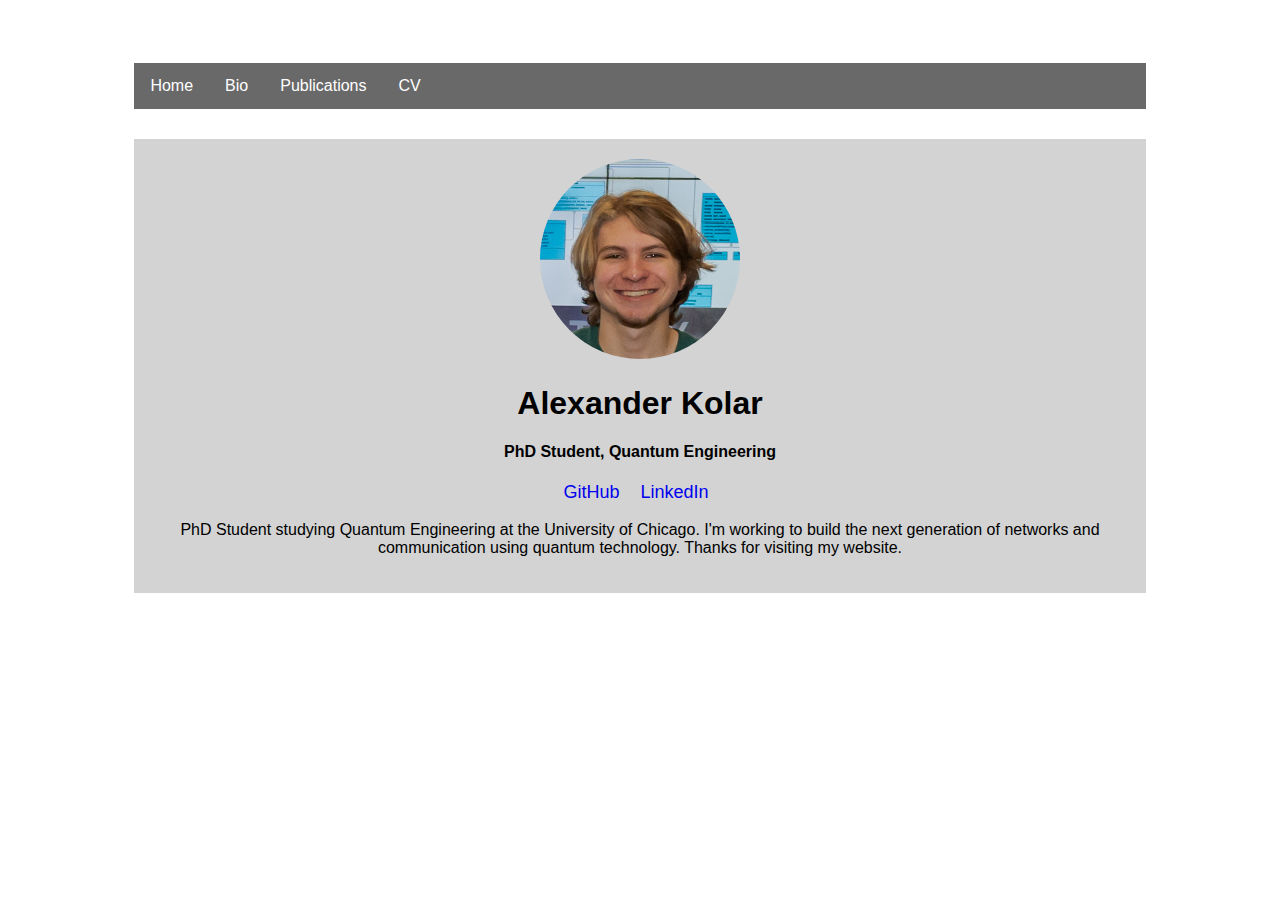
<file: index.html>
<!DOCTYPE html>
<html>
    <head>
        <title>Alexander Kolar</title>
        <link rel="stylesheet" type="text/css" href="style.css">
    </head>
    
    <body>

        <div class="wrapper">

            <div class="topnav">
                <a href="./index.html">Home</a>
                <a href="./bio.html">Bio</a>
                <a href="./papers.html">Publications</a>
                <a href="./documents/CV_Kolar.pdf">CV</a>
            </div>

            <div class="main">
                <img class="profile-pic" src="img/closeup.jpg" width="200" />

                <h1 class="name">Alexander Kolar</h1>
                <h4 class="title">PhD Student, Quantum Engineering</h4>

                <ul class="social-links">
                    <li><a href="https://github.com/Alex-Kolar">GitHub</a></li>
                    <li><a href="https://www.linkedin.com/in/alexander-kolar-21428615a">LinkedIn</a></li>
                </ul>

                <p>
                    PhD Student studying Quantum Engineering at the University of Chicago.
                    I'm working to build the next generation of networks and communication using quantum technology.
                    Thanks for visiting my website.
                </p>
            </div>

        </div>

    </body>
</html>
</file>
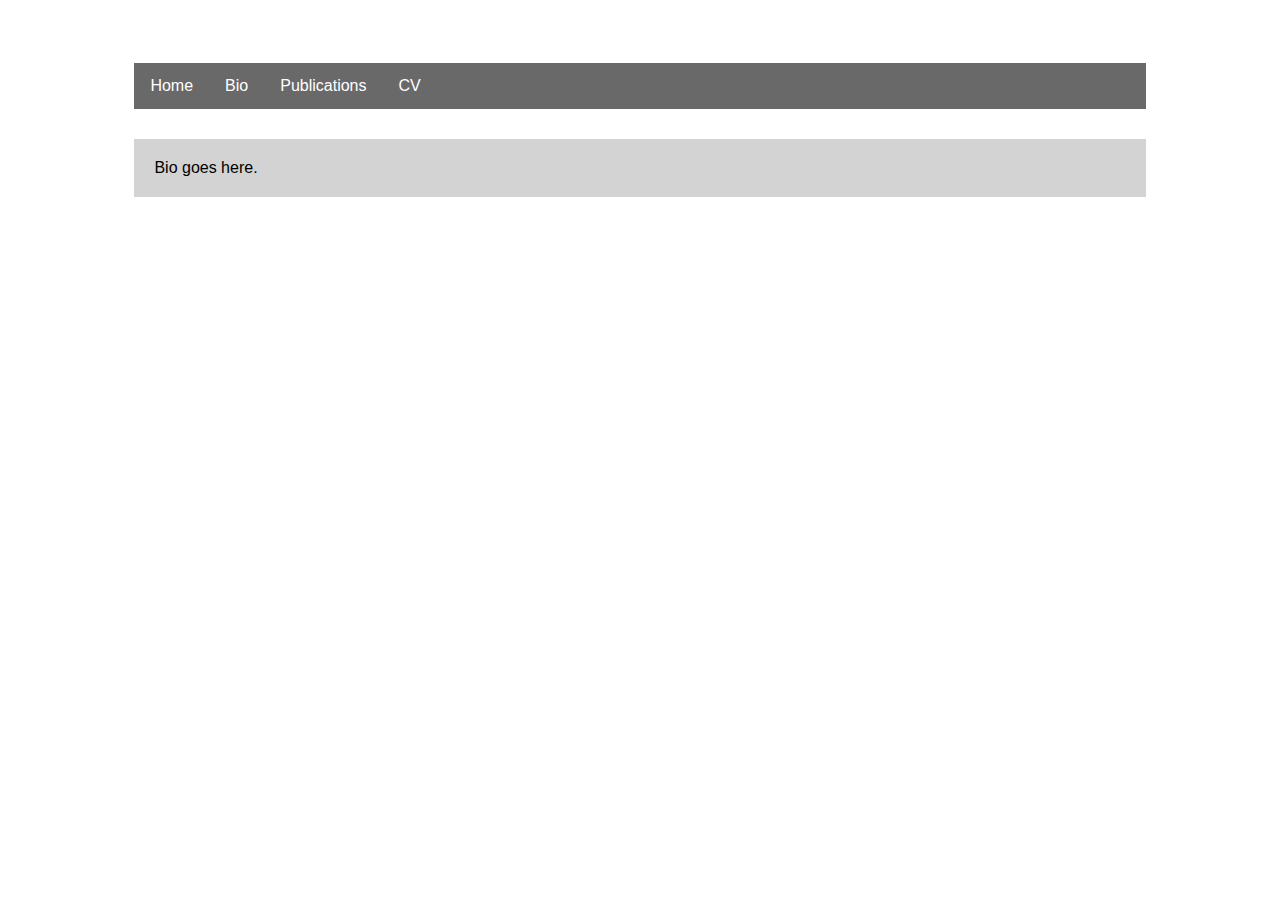
<file: bio.html>
<!DOCTYPE html>
<html>
    <head>
        <title>Biography</title>
        <link rel="stylesheet" type="text/css" href="style.css">
    </head>
    
    <body>

        <div class="wrapper">

            <div class="topnav">
                <a href="./index.html">Home</a>
                <a href="./bio.html">Bio</a>
                <a href="./papers.html">Publications</a>
                <a href="./documents/CV_Kolar.pdf">CV</a>
            </div>

            <div class="body">
                Bio goes here.
            </div>

        </div>

    </body>
</html>
</file>
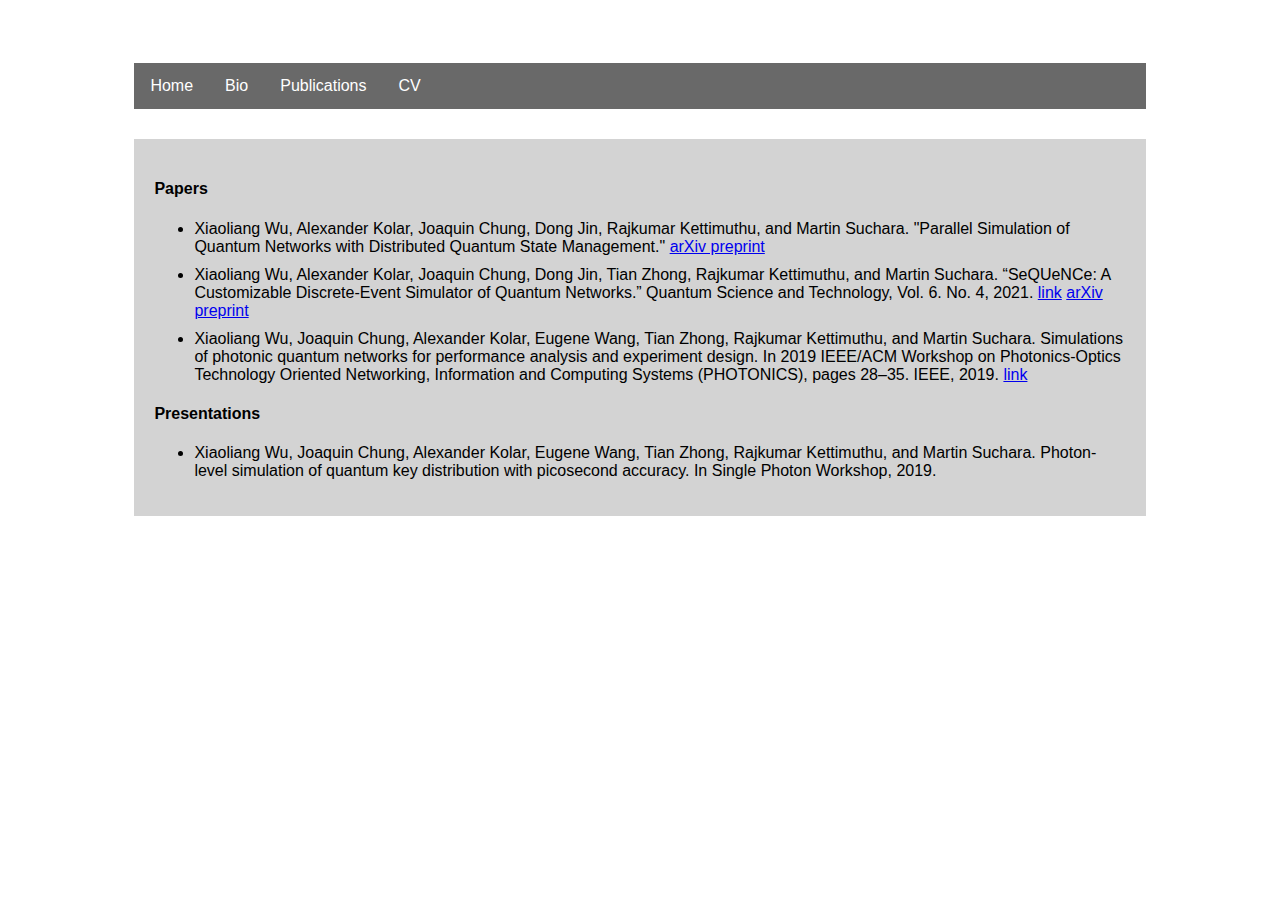
<file: papers.html>
<!DOCTYPE html>
<html>
    <head>
        <title>Publications</title>
        <link rel="stylesheet" type="text/css" href="style.css">
    </head>
    
    <body>

        <div class="wrapper">

            <div class="topnav">
                <a href="./index.html">Home</a>
                <a href="./bio.html">Bio</a>
                <a href="./papers.html">Publications</a>
                <a href="./documents/CV_Kolar.pdf">CV</a>
            </div>

            <div class="body">
                <h4>Papers</h4>
                <ul>
                    <li>Xiaoliang Wu, Alexander Kolar, Joaquin Chung, Dong Jin,
                        Rajkumar Kettimuthu, and Martin Suchara.
                        "Parallel Simulation of Quantum Networks with Distributed Quantum State Management."
                        <a href="https://arxiv.org/abs/2111.03918">arXiv preprint</a>
                    </li>
                    <li>Xiaoliang Wu, Alexander Kolar, Joaquin Chung, Dong Jin,
                        Tian Zhong, Rajkumar Kettimuthu, and Martin Suchara.
                        “SeQUeNCe: A Customizable Discrete-Event Simulator of Quantum Networks.”
                        Quantum Science and Technology, Vol. 6. No. 4, 2021.
                        <a href="https://iopscience.iop.org/article/10.1088/2058-9565/ac22f6">link</a>
                        <a href="https://arxiv.org/abs/2009.12000">arXiv preprint</a>
                    </li> 
                    <li>Xiaoliang Wu, Joaquin Chung, Alexander Kolar, Eugene Wang,
                        Tian Zhong, Rajkumar Kettimuthu, and Martin Suchara.
                        Simulations of photonic quantum networks for performance analysis and experiment design.
                        In 2019 IEEE/ACM Workshop on Photonics-Optics Technology Oriented Networking,
                        Information and Computing Systems (PHOTONICS), pages 28–35. IEEE, 2019.
                        <a href="https://ieeexplore.ieee.org/document/8950718">link</a>
                    </li>
                </ul>
                <h4>Presentations</h4>
                <ul>
                    <li>Xiaoliang Wu, Joaquin Chung, Alexander Kolar, Eugene Wang,
                        Tian Zhong, Rajkumar Kettimuthu, and Martin Suchara.
                        Photon-level simulation of quantum key distribution with picosecond accuracy.
                        In Single Photon Workshop, 2019.
                    </li>
                </ul>
            </div>

        </div>

    </body>
</html>
</file>
<file: style.css>
.wrapper {
    font-family: Arial, Helvetica, sans-serif;
    max-width: 80%;
    margin-top: 5%;
    margin-left: auto;
    margin-right: auto;
}

.topnav {
    overflow: hidden;
    background-color: dimgray;
    margin-bottom: 30px;
}

.topnav a {
    float: left;
    display: block;
    color: white;
    text-align: center;
    padding: 14px 16px;
    text-decoration: none;
}

.topnav a:hover {
    background-color: lightgray;
    color: black;
}

.main {
    background-color: lightgray;
    text-align: center;
    justify-content: center;
    padding: 20px;
    float: left;
    width: 100%;
    box-sizing: border-box;
}

.body {
    background-color: lightgray;
    text-align: left;
    justify-content: center;
    padding: 20px;
    float: left;
    width: 100%;
    box-sizing: border-box;
}

.body li:not(:last-child) {
    margin-bottom: 10px;
}

.profile-pic {
    border-radius: 50%;
}

.social-links {
    list-style: none;
    padding-left: 0px;
    font-size: 18px;
}

.social-links li {
  display: inline-block;
  margin-right: 8px;
}

.social-links a {
    text-decoration: none;
    padding: 4px;
}

.social-links a:hover {
    background-color: rgba(0, 0, 0, 0.1);
}
</file>
